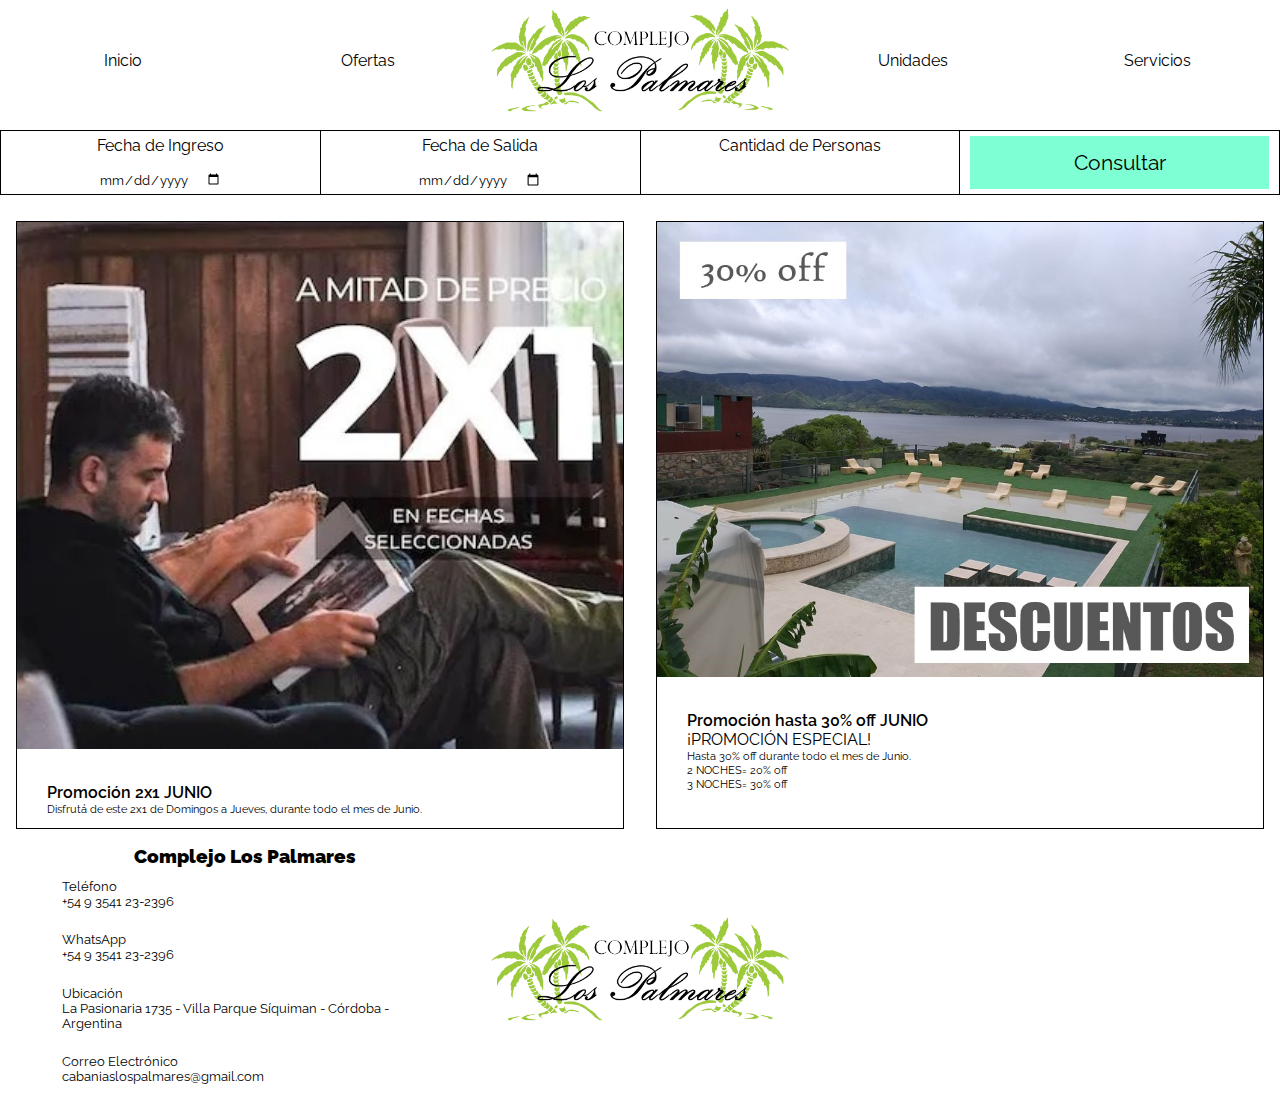
<file: menu-navegacion/Ofertas.html>
<!DOCTYPE html>
<html lang="en">
<head>
    <meta charset="UTF-8">
    <meta http-equiv="X-UA-Compatible" content="IE=edge">
    <meta name="viewport" content="width=device-width, initial-scale=1.0">
    <title>Ofertas - Complejo Los Palmares</title>
    <link href="https://cdn.jsdelivr.net/npm/bootstrap@5.3.0-alpha3/dist/css/bootstrap.min.css" rel="stylesheet" integrity="sha384-KK94CHFLLe+nY2dmCWGMq91rCGa5gtU4mk92HdvYe+M/SXH301p5ILy+dN9+nJOZ" crossorigin="anonymous">
    <link rel="shortcut icon" href="../Media/Favicon.png" type="image/x-icon">
    <link rel="stylesheet" href="../style.css">
    <link rel="preconnect" href="https://fonts.googleapis.com">
    <link rel="preconnect" href="https://fonts.gstatic.com" crossorigin>
    <link href="https://fonts.googleapis.com/css2?family=Raleway:wght@200&display=swap" rel="stylesheet">
</head>

<body>
    <header> <!-- Encabezado de la página -->

        <section>
            <!-- Menú de navegación -->
                <ul class="section__li--inicio">
                    <li><a href="../index.html">Inicio</a></li>
                </ul>
                <ul class="section__li--ofertas">
                    <li><span>Ofertas</span></li>
                </ul>
                <ul class="section__li--unidades">
                    <li><a href="Unidades.html">Unidades</a></li>
                </ul>
                <ul class="section__li--servicios">
                    <li><a href="Servicios.html">Servicios</a></li>
                </ul>
                <ul class="section__li--reservar">
                    <li><a href="Reservar.html">Reservar</a></li>
                </ul>
            
            <!-- Imagen Logotipo de la empresa -->
            <img class="img-header" src="../media/Logo.png" alt="Complejo Los Palmares Logo" width="300px" height="120px">
        </section>

        <form class="index-form" action="" method="post" enctype="application/x-www-form-urlencoded"> <!-- Formulario Consulta de Disponibilidad --> 
            <!-- Bloque 1 - Ingreso -->
            <div id="check-in">
                <label for="Fecha de Ingreso">Fecha de Ingreso</label>
                <input type="date" name="Fecha de Ingreso" id="Fecha de Ingreso">
            </div>
            <!-- Bloque 2 - Salida -->
            <div id="check-out">
                <label for="Fecha de Salida">Fecha de Salida</label>
                <input type="date" name="Fecha de Salida" id="Fecha de Salida">
            </div>
            <!-- Bloque 3 - Cantidad de Personas -->
            <div id="peoples">
                <label for="Cantidad de Personas">Cantidad de Personas</label>
                <input type="number" name="Cantidad de Personas" id="Cantidad de Personas">
            </div>
            <!-- Bloque 4 - Botón Consultar -->
            <div class="header__form--boton">
                <input id="boton-consultar" type="submit" value="Consultar">
            </div>
        </form>
    </header>

    <main class="ofertasmain">
        <a class="ofertasmain__a--2x1" href="">
            <div>
                <img class="img-ofertasmain" src="../media/2x1.jpg" alt="Promoción 2x1">
            </div>
            <div class="ofertasmain__div">
                <div>
                    <Span class="ofertasmain__span--title">Promoción 2x1 JUNIO</Span>
                </div>
                <div>
                    <p class="ofertasmain__span--description">Disfrutá de este 2x1 de Domingos a Jueves, durante todo el mes de Junio.</p>
                </div>
            </div>
        </a>

        <a class="ofertasmain__a--30off" href="">
            <div>
                <img class="img-ofertasmain" src="../media/Descuentos.jpg" alt="Promoción 30% off">
            </div>
            <div class="ofertasmain__div">
                <div>
                    <Span class="ofertasmain__span--title">Promoción hasta 30% off JUNIO</Span>
                </div>
                <div>
                    <p>¡PROMOCIÓN ESPECIAL!</p>
                    <p class="ofertasmain__span--description">Hasta 30% off durante todo el mes de Junio.</p>
                    <p class="ofertasmain__span--description">2 NOCHES= 20% off</p>
                    <p class="ofertasmain__span--description">3 NOCHES= 30% off</p>
                </div>
            </div>
        </a>
    </main>

    <footer class="footer-container"> <!-- Pie de Página -->
        <div class="footer__div--container"> <!-- Contenedor de los bloques internos del pie de página -->
            <div class="footer__div--bloque1"> <!-- Bloque 1 del pie de página - Información de Contacto -->
                <p class="footer__bloque1--title">Complejo Los Palmares</p>
                <ul>
                    <li>
                        <p>Teléfono</p>
                        <a href="tel:+54 9 3541 23-2396">+54 9 3541 23-2396</a>
                    </li>
                    <li>
                        <p>WhatsApp</p>
                        <a href="https://wa.link/g9ne08">+54 9 3541 23-2396</a>
                    </li>
                    <li>
                        <p>Ubicación</p>
                        <a href="https://goo.gl/maps/vZAxzWz28oaCdboi8" class="footer__li--direction">La Pasionaria 1735 - Villa Parque Síquiman - Córdoba - Argentina</a>
                    </li>
                    <li>
                        <p>Correo Electrónico</p>
                        <a href="mailto:cabaniaslospalmares@gmail.com">cabaniaslospalmares@gmail.com</a>
                    </li>
                </ul>
            </div>
            <div> <!-- Bloque 2 del pie de página - Logotipo de la empresa -->
                <img class="footerlogo" src="../media/Logo.png" alt="Complejo Los Palmares Logo" width="300px" height="120px">
            </div>
            <div> <!-- Bloque 3 del pie de página - Mapa interactivo con la ubicación de la empresa -->
                <iframe id="maps" src="https://www.google.com/maps/embed?pb=!1m18!1m12!1m3!1d3406.905085958769!2d-64.48128692524816!3d-31.361598293603343!2m3!1f0!2f0!3f0!3m2!1i1024!2i768!4f13.1!3m3!1m2!1s0x942d644cca1e58b9%3A0x1d246c6cacf33fa3!2sLos%20Palmares!5e0!3m2!1ses-419!2sar!4v1683259956452!5m2!1ses-419!2sar" style="border:0;" allowfullscreen="" loading="lazy" referrerpolicy="no-referrer-when-downgrade"></iframe>
            </div>
        </div>
    </footer>

    <script src="https://cdn.jsdelivr.net/npm/bootstrap@5.3.0-alpha3/dist/js/bootstrap.bundle.min.js" integrity="sha384-ENjdO4Dr2bkBIFxQpeoTz1HIcje39Wm4jDKdf19U8gI4ddQ3GYNS7NTKfAdVQSZe" crossorigin="anonymous"></script>
</body>
</html>
</file>
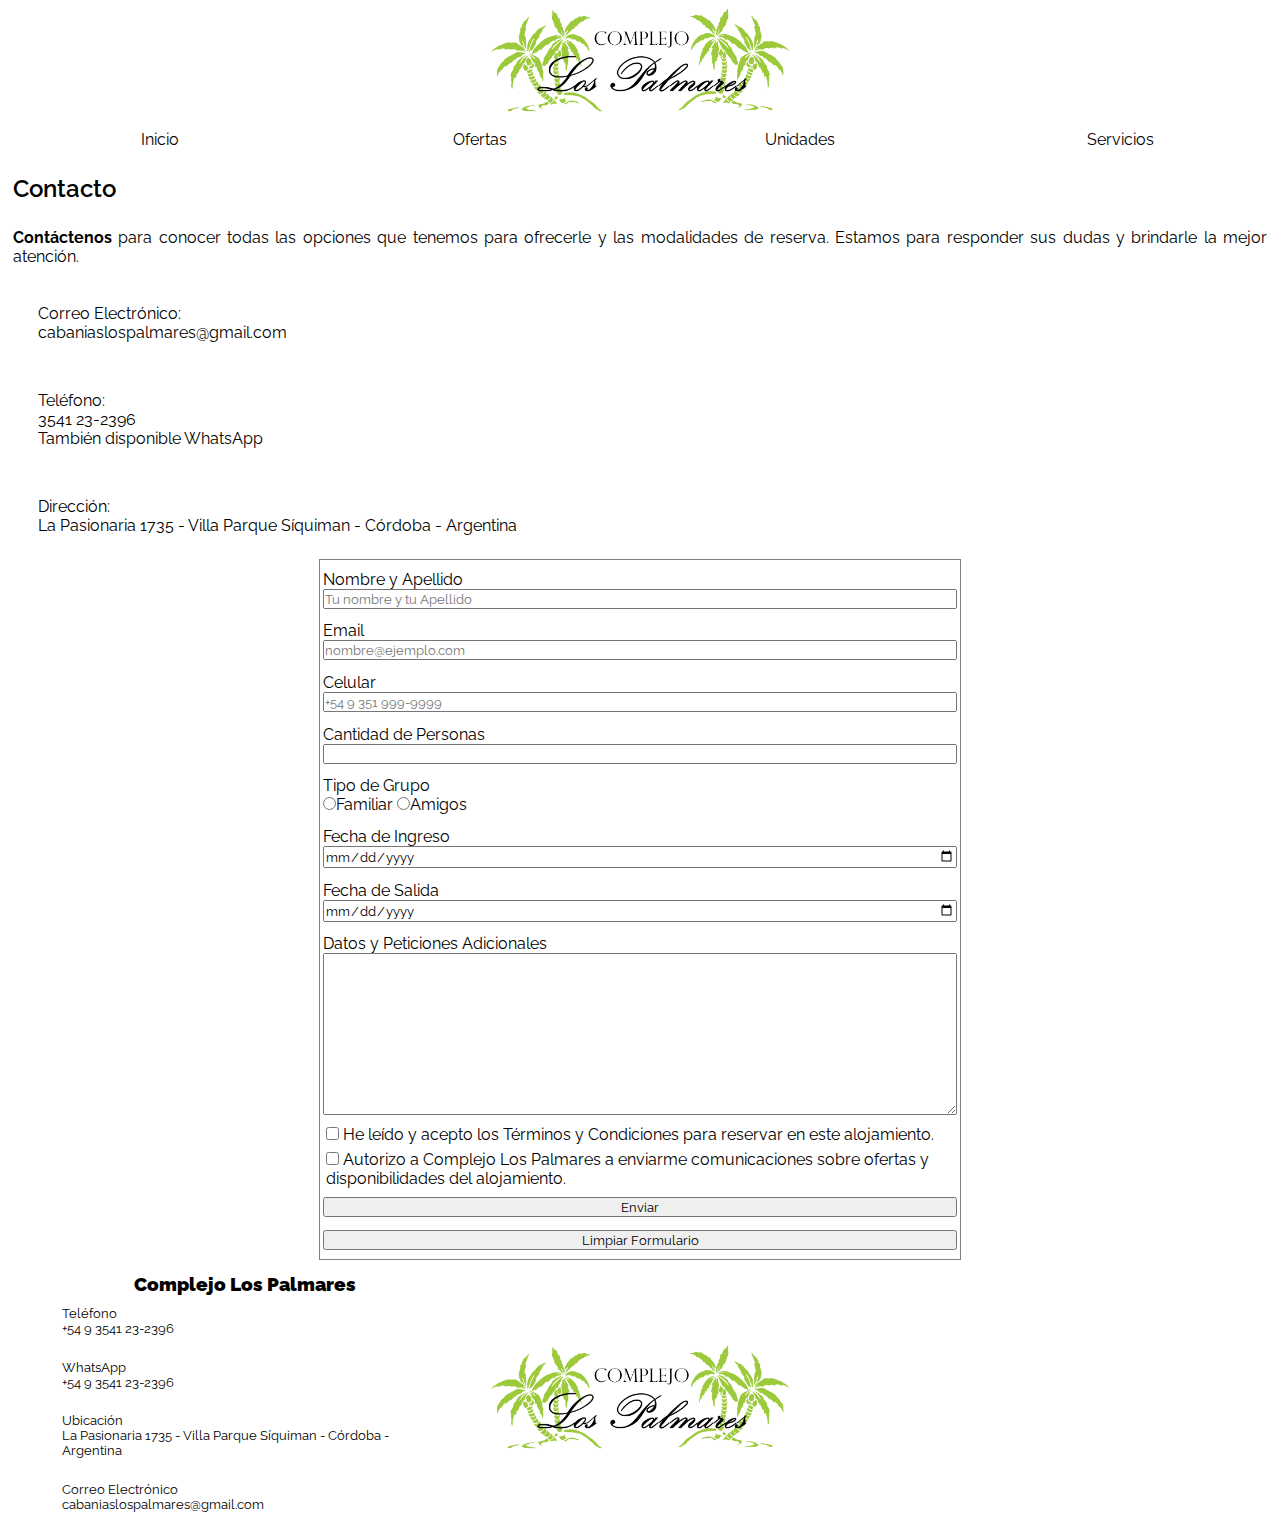
<file: menu-navegacion/Reservar.html>
<!DOCTYPE html>
<html lang="en">
<head>
    <meta charset="UTF-8">
    <meta http-equiv="X-UA-Compatible" content="IE=edge">
    <meta name="viewport" content="width=device-width, initial-scale=1.0">
    <title>Reservar - Complejo Los Palmares</title>

    <link rel="shortcut icon" href="../Media/Favicon.png" type="image/x-icon">
    <link rel="stylesheet" href="../style.css">
    <link rel="preconnect" href="https://fonts.googleapis.com">
    <link rel="preconnect" href="https://fonts.gstatic.com" crossorigin>
    <link href="https://fonts.googleapis.com/css2?family=Raleway:wght@200&display=swap" rel="stylesheet">
</head>

<body>
    <header> <!-- Encabezado de la página -->
        <section class="header__section--reservar">
            <!-- Menú de navegación -->
                <ul class="section__li--inicio">
                    <li><a href="../index.html">Inicio</a></li>
                </ul>
                <ul class="section__li--ofertas">
                    <li><a href="Ofertas.html">Ofertas</a></li>
                </ul>
                <ul class="section__li--unidades">
                    <li><span>Unidades</span></li>
                </ul>
                <ul class="section__li--servicios">
                    <li><a href="Servicios.html">Servicios</a></li>
                </ul>
                <ul class="html-reservar__section--reservar">
                    <li><a href="Reservar.html">Reservar</a></li>
                </ul>
            
            <!-- Imagen Logotipo de la empresa -->
            <img class="img-header" src="../media/Logo.png" alt="Complejo Los Palmares Logo" width="300px" height="120px">
        </section>
    </header>

    
    <main class="reservarmain"> <!-- Información de Contacto -->
        <div>
            <section>
                    <p class="reservarmain__p--title">Contacto</p>
                    <p class="reservarmain__p--description"><strong>Contáctenos</strong> para conocer todas las opciones que tenemos para ofrecerle y las modalidades de reserva. Estamos para responder sus dudas y brindarle la mejor atención.</p>
            </section>
            <section>
                    <ul class="reservarmain__section--ul">
                        <li>
                            <span>Correo Electrónico:</span>
                            <a href="mailto:cabaniaslospalmares@gmail.com" title="Correo Electrónico">cabaniaslospalmares@gmail.com</a>
                        </li>
                        <li>
                            <span>Teléfono:</span>
                            <a href="tel:+5493541232396">3541 23-2396</a>
                            <span>También disponible <a href="https://wa.link/g9ne08">WhatsApp</a></span>
                        </li> 
                        <li>
                            <span>Dirección:</span>
                            <a href="../index.html#maps">La Pasionaria 1735 - Villa Parque Síquiman - Córdoba - Argentina</a>
                        </li>
                    </ul>
            </section>
        </div>

        <section class="reservarmain__section--form">
            <form class="reservarmain__form" action="" method="post" enctype="application/x-www-form-urlencoded">
                <div class="reservarmain__form--div">
                    <label class="reservarmain__form--nombre" for="Nombre">Nombre y Apellido
                        <input type="text" name="Nombre" id="Nombre" placeholder="Tu nombre y tu Apellido"></label>
                    <label class="reservarmain__form--email" for="Email">Email
                        <input type="email" name="Email" id="Email" placeholder="nombre@ejemplo.com"></label>
                    <label class="reservarmain__form--celular" for="Celular">Celular
                        <input type="tel" name="Celular" id="Celular" placeholder="+54 9 351 999-9999"></label>
                    <label class="reservarmain__form--cantidad" for="Cantidad de Personas">Cantidad de Personas
                        <input type="number" name="Cantidad de Personas" id="Cantidad de Personas"></label>
                    <label class="reservarmain__form--grupo" for="Tipo de Grupo">Tipo de Grupo
                        <div>
                        <input type="radio" name="Tipo de Grupo" value="Familiar">Familiar
                        <input type="radio" name="Tipo de Grupo" value="Amigos">Amigos
                        </div>
                    </label>
                    <label class="reservarmain__form--f.ingreso" for="Fecha de Ingreso">Fecha de Ingreso
                        <input type="date" name="Fecha de Ingreso" id="Fecha de Ingreso"></label>
                    <label class="reservarmain__form--f.salida" for="Fecha de Salida">Fecha de Salida
                        <input type="date" name="Fecha de Salida" id="Fecha de Salida"></label>
                    <label class="reservarmain__form--peticiones" for="Datos y Peticiones Adicionales">Datos y Peticiones Adicionales
                        <textarea name="Datos y Peticiones Adicionales" id="Datos y Peticiones Adicionales" cols="30" rows="10"></textarea></label>
                    <div class="reservarmain__form--checkboxs checkboxs-terms">
                        <input type="checkbox" name="Terms&Conditions" id="Terms&Conditions"> He leído y acepto los Términos y Condiciones para reservar en este alojamiento.
                    </div>
                    <div class="reservarmain__form--checkboxs checkboxs-autoriced">
                        <input type="checkbox" name="autoriced" id="autoriced"> Autorizo a Complejo Los Palmares a enviarme comunicaciones sobre ofertas y disponibilidades del alojamiento.
                    </div>
                    <label class="reservarmain__form--b.enviar" for="Enviar">
                        <input type="submit" value="Enviar"></label>
                    <label class="reservarmain__form--b.limpiar" for="Limpiar Formulario"><input type="reset" value="Limpiar Formulario"></label>
                </div>
            </form>
        </section>
       </main>

    <footer class="footer-container"> <!-- Pie de Página -->
        <div class="footer__div--container"> <!-- Contenedor de los bloques internos del pie de página -->
            <div class="footer__div--bloque1"> <!-- Bloque 1 del pie de página - Información de Contacto -->
                <p class="footer__bloque1--title">Complejo Los Palmares</p>
                <ul>
                    <li>
                        <p>Teléfono</p>
                        <a href="tel:+54 9 3541 23-2396">+54 9 3541 23-2396</a>
                    </li>
                    <li>
                        <p>WhatsApp</p>
                        <a href="https://wa.link/g9ne08">+54 9 3541 23-2396</a>
                    </li>
                    <li>
                        <p>Ubicación</p>
                        <a href="https://goo.gl/maps/vZAxzWz28oaCdboi8" class="footer__li--direction">La Pasionaria 1735 - Villa Parque Síquiman - Córdoba - Argentina</a>
                    </li>
                    <li>
                        <p>Correo Electrónico</p>
                        <a href="mailto:cabaniaslospalmares@gmail.com">cabaniaslospalmares@gmail.com</a>
                    </li>
                </ul>
            </div>
            <div> <!-- Bloque 2 del pie de página - Logotipo de la empresa -->
                <img class="footerlogo" src="../media/Logo.png" alt="Complejo Los Palmares Logo" width="300px" height="120px">
            </div>
            <div> <!-- Bloque 3 del pie de página - Mapa interactivo con la ubicación de la empresa -->
                <iframe id="maps" src="https://www.google.com/maps/embed?pb=!1m18!1m12!1m3!1d3406.905085958769!2d-64.48128692524816!3d-31.361598293603343!2m3!1f0!2f0!3f0!3m2!1i1024!2i768!4f13.1!3m3!1m2!1s0x942d644cca1e58b9%3A0x1d246c6cacf33fa3!2sLos%20Palmares!5e0!3m2!1ses-419!2sar!4v1683259956452!5m2!1ses-419!2sar" style="border:0;" allowfullscreen="" loading="lazy" referrerpolicy="no-referrer-when-downgrade"></iframe>
            </div>
        </div>
    </footer>
</body>
</html>
</file>
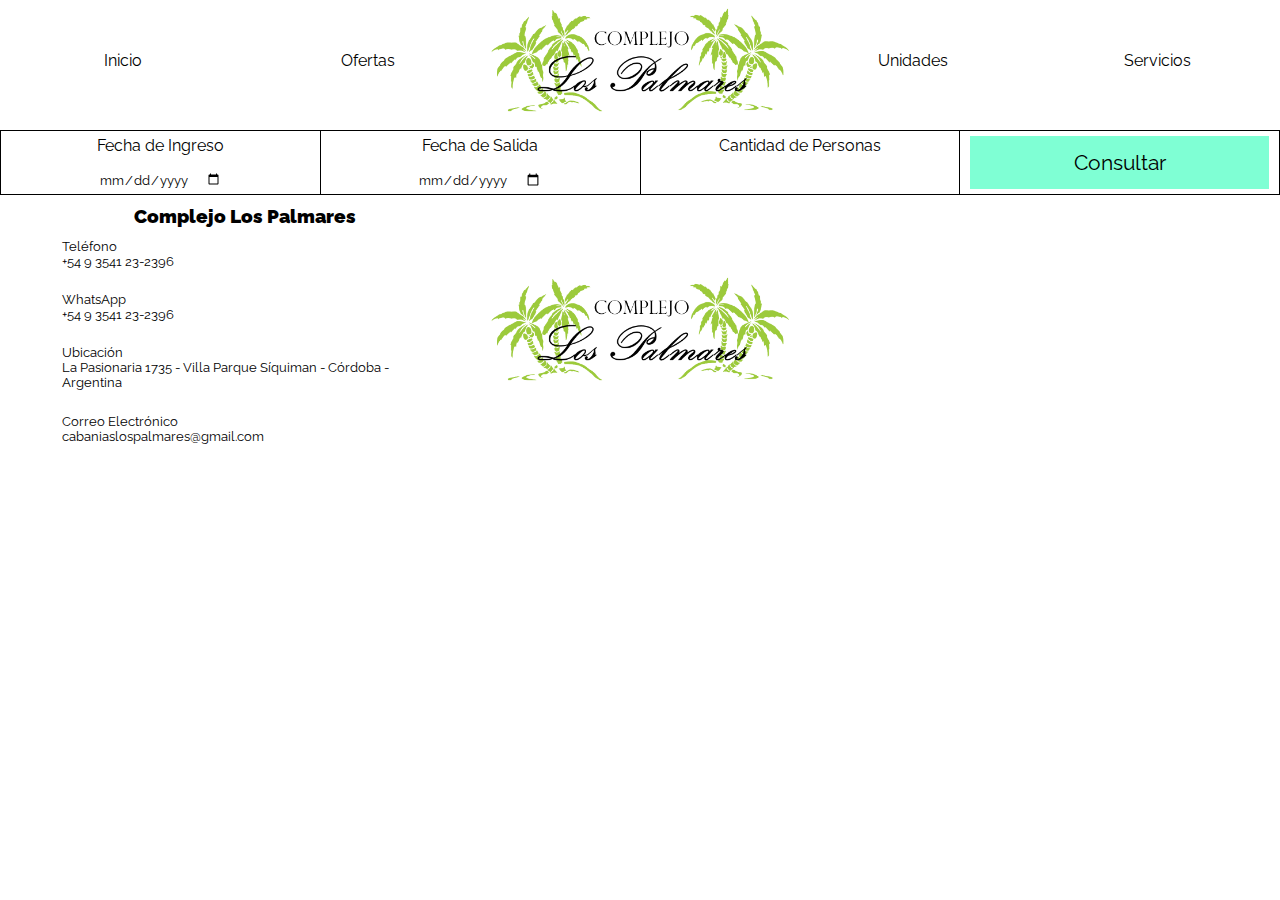
<file: menu-navegacion/Servicios.html>
<!DOCTYPE html>
<html lang="en">
<head>
    <meta charset="UTF-8">
    <meta http-equiv="X-UA-Compatible" content="IE=edge">
    <meta name="viewport" content="width=device-width, initial-scale=1.0">
    <title>Servicios - Complejo Los Palmares</title>

    <link rel="shortcut icon" href="../Media/Favicon.png" type="image/x-icon">
    <link rel="stylesheet" href="../style.css">
    <link rel="preconnect" href="https://fonts.googleapis.com">
    <link rel="preconnect" href="https://fonts.gstatic.com" crossorigin>
    <link href="https://fonts.googleapis.com/css2?family=Raleway:wght@200&display=swap" rel="stylesheet">
</head>

<body>
    <header> <!-- Encabezado de la página -->

        <section>
            <!-- Menú de navegación -->
                <ul class="section__li--inicio">
                    <li><a href="../index.html">Inicio</a></li>
                </ul>
                <ul class="section__li--ofertas">
                    <li><a href="Ofertas.html">Ofertas</a></li>
                </ul>
                <ul class="section__li--unidades">
                    <li><a href="Unidades.html">Unidades</a></li>
                </ul>
                <ul class="section__li--servicios">
                    <li><span>Servicios</span></li>
                </ul>
                <ul class="section__li--reservar">
                    <li><a href="Reservar.html">Reservar</a></li>
                </ul>
            
            <!-- Imagen Logotipo de la empresa -->
            <img class="img-header" src="../media/Logo.png" alt="Complejo Los Palmares Logo" width="300px" height="120px">
        </section>

        <form class="index-form" action="" method="post" enctype="application/x-www-form-urlencoded"> <!-- Formulario Consulta de Disponibilidad --> 
            <!-- Bloque 1 - Ingreso -->
            <div id="check-in">
                <label for="Fecha de Ingreso">Fecha de Ingreso</label>
                <input type="date" name="Fecha de Ingreso" id="Fecha de Ingreso">
            </div>
            <!-- Bloque 2 - Salida -->
            <div id="check-out">
                <label for="Fecha de Salida">Fecha de Salida</label>
                <input type="date" name="Fecha de Salida" id="Fecha de Salida">
            </div>
            <!-- Bloque 3 - Cantidad de Personas -->
            <div id="peoples">
                <label for="Cantidad de Personas">Cantidad de Personas</label>
                <input type="number" name="Cantidad de Personas" id="Cantidad de Personas">
            </div>
            <!-- Bloque 4 - Botón Consultar -->
            <div class="header__form--boton">
                <input id="boton-consultar" type="submit" value="Consultar">
            </div>
        </form>
    </header>

    <footer class="footer-container"> <!-- Pie de Página -->
        <div class="footer__div--container"> <!-- Contenedor de los bloques internos del pie de página -->
            <div class="footer__div--bloque1"> <!-- Bloque 1 del pie de página - Información de Contacto -->
                <p class="footer__bloque1--title">Complejo Los Palmares</p>
                <ul>
                    <li>
                        <p>Teléfono</p>
                        <a href="tel:+54 9 3541 23-2396">+54 9 3541 23-2396</a>
                    </li>
                    <li>
                        <p>WhatsApp</p>
                        <a href="https://wa.link/g9ne08">+54 9 3541 23-2396</a>
                    </li>
                    <li>
                        <p>Ubicación</p>
                        <a href="https://goo.gl/maps/vZAxzWz28oaCdboi8" class="footer__li--direction">La Pasionaria 1735 - Villa Parque Síquiman - Córdoba - Argentina</a>
                    </li>
                    <li>
                        <p>Correo Electrónico</p>
                        <a href="mailto:cabaniaslospalmares@gmail.com">cabaniaslospalmares@gmail.com</a>
                    </li>
                </ul>
            </div>
            <div> <!-- Bloque 2 del pie de página - Logotipo de la empresa -->
                <img class="footerlogo" src="../media/Logo.png" alt="Complejo Los Palmares Logo" width="300px" height="120px">
            </div>
            <div> <!-- Bloque 3 del pie de página - Mapa interactivo con la ubicación de la empresa -->
                <iframe id="maps" src="https://www.google.com/maps/embed?pb=!1m18!1m12!1m3!1d3406.905085958769!2d-64.48128692524816!3d-31.361598293603343!2m3!1f0!2f0!3f0!3m2!1i1024!2i768!4f13.1!3m3!1m2!1s0x942d644cca1e58b9%3A0x1d246c6cacf33fa3!2sLos%20Palmares!5e0!3m2!1ses-419!2sar!4v1683259956452!5m2!1ses-419!2sar" style="border:0;" allowfullscreen="" loading="lazy" referrerpolicy="no-referrer-when-downgrade"></iframe>
            </div>
        </div>
    </footer>
</body>
</html>
</file>
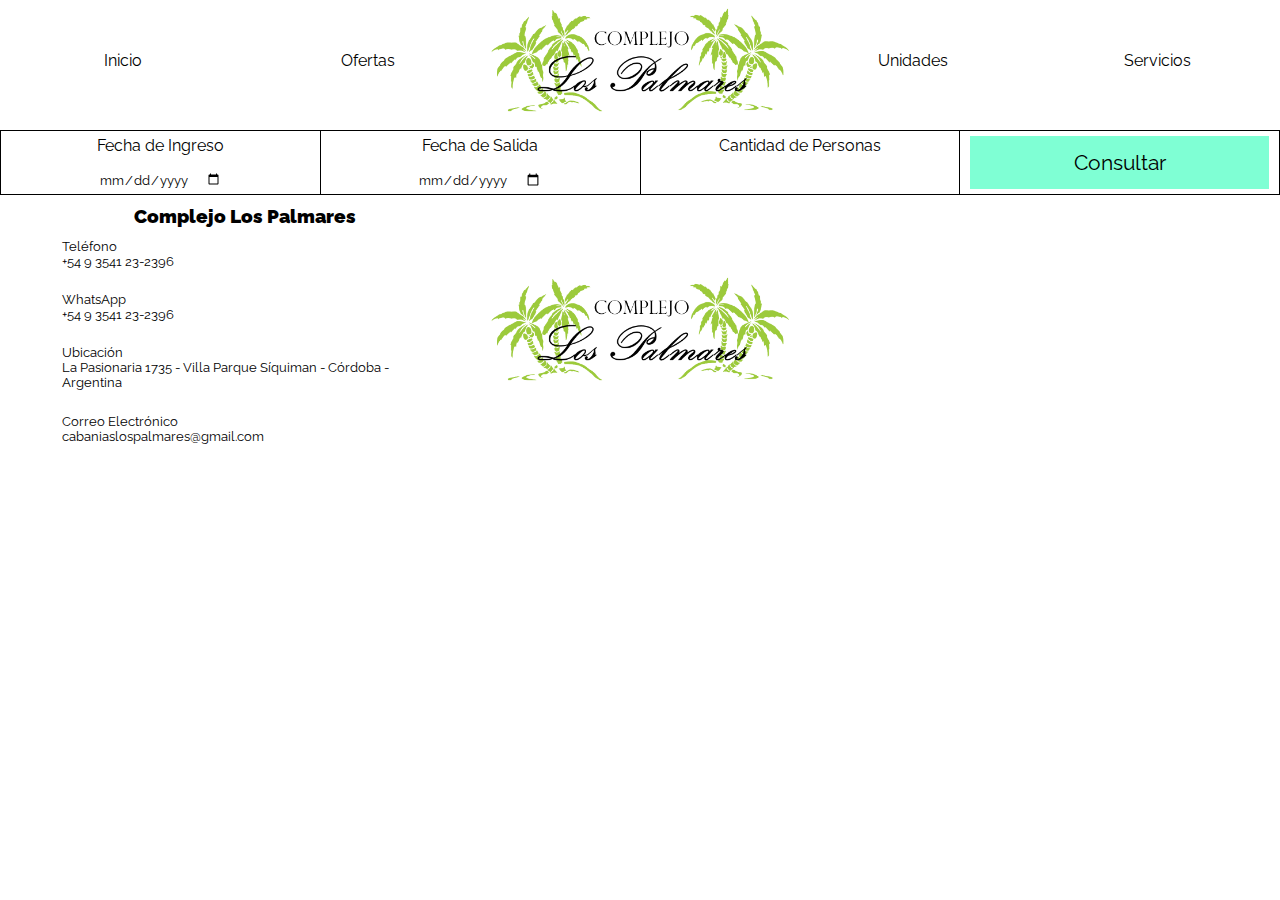
<file: menu-navegacion/Unidades.html>
<!DOCTYPE html>
<html lang="en">
<head>
    <meta charset="UTF-8">
    <meta http-equiv="X-UA-Compatible" content="IE=edge">
    <meta name="viewport" content="width=device-width, initial-scale=1.0">
    <title>Unidades - Complejo Los Palmares</title>

    <link rel="shortcut icon" href="../Media/Favicon.png" type="image/x-icon">
    <link rel="shortcut icon" href="../Media/Favicon.png" type="image/x-icon">
    <link rel="stylesheet" href="../style.css">
    <link rel="preconnect" href="https://fonts.googleapis.com">
    <link rel="preconnect" href="https://fonts.gstatic.com" crossorigin>
    <link href="https://fonts.googleapis.com/css2?family=Raleway:wght@200&display=swap" rel="stylesheet">
</head>
<body>
    <header> <!-- Encabezado de la página -->

        <section>
            <!-- Menú de navegación -->
                <ul class="section__li--inicio">
                    <li><a href="../index.html">Inicio</a></li>
                </ul>
                <ul class="section__li--ofertas">
                    <li><a href="Ofertas.html">Ofertas</a></li>
                </ul>
                <ul class="section__li--unidades">
                    <li><span>Unidades</span></li>
                </ul>
                <ul class="section__li--servicios">
                    <li><a href="Servicios.html">Servicios</a></li>
                </ul>
                <ul class="section__li--reservar">
                    <li><a href="Reservar.html">Reservar</a></li>
                </ul>
            
            <!-- Imagen Logotipo de la empresa -->
            <img class="img-header" src="../media/Logo.png" alt="Complejo Los Palmares Logo" width="300px" height="120px">
        </section>

        <form class="index-form" action="" method="post" enctype="application/x-www-form-urlencoded"> <!-- Formulario Consulta de Disponibilidad --> 
            <!-- Bloque 1 - Ingreso -->
            <div id="check-in">
                <label for="Fecha de Ingreso">Fecha de Ingreso</label>
                <input type="date" name="Fecha de Ingreso" id="Fecha de Ingreso">
            </div>
            <!-- Bloque 2 - Salida -->
            <div id="check-out">
                <label for="Fecha de Salida">Fecha de Salida</label>
                <input type="date" name="Fecha de Salida" id="Fecha de Salida">
            </div>
            <!-- Bloque 3 - Cantidad de Personas -->
            <div id="peoples">
                <label for="Cantidad de Personas">Cantidad de Personas</label>
                <input type="number" name="Cantidad de Personas" id="Cantidad de Personas">
            </div>
            <!-- Bloque 4 - Botón Consultar -->
            <div class="header__form--boton">
                <input id="boton-consultar" type="submit" value="Consultar">
            </div>
        </form>
    </header>

    <footer class="footer-container"> <!-- Pie de Página -->
        <div class="footer__div--container"> <!-- Contenedor de los bloques internos del pie de página -->
            <div class="footer__div--bloque1"> <!-- Bloque 1 del pie de página - Información de Contacto -->
                <p class="footer__bloque1--title">Complejo Los Palmares</p>
                <ul>
                    <li>
                        <p>Teléfono</p>
                        <a href="tel:+54 9 3541 23-2396">+54 9 3541 23-2396</a>
                    </li>
                    <li>
                        <p>WhatsApp</p>
                        <a href="https://wa.link/g9ne08">+54 9 3541 23-2396</a>
                    </li>
                    <li>
                        <p>Ubicación</p>
                        <a href="https://goo.gl/maps/vZAxzWz28oaCdboi8" class="footer__li--direction">La Pasionaria 1735 - Villa Parque Síquiman - Córdoba - Argentina</a>
                    </li>
                    <li>
                        <p>Correo Electrónico</p>
                        <a href="mailto:cabaniaslospalmares@gmail.com">cabaniaslospalmares@gmail.com</a>
                    </li>
                </ul>
            </div>
            <div> <!-- Bloque 2 del pie de página - Logotipo de la empresa -->
                <img class="footerlogo" src="../media/Logo.png" alt="Complejo Los Palmares Logo" width="300px" height="120px">
            </div>
            <div> <!-- Bloque 3 del pie de página - Mapa interactivo con la ubicación de la empresa -->
                <iframe id="maps" src="https://www.google.com/maps/embed?pb=!1m18!1m12!1m3!1d3406.905085958769!2d-64.48128692524816!3d-31.361598293603343!2m3!1f0!2f0!3f0!3m2!1i1024!2i768!4f13.1!3m3!1m2!1s0x942d644cca1e58b9%3A0x1d246c6cacf33fa3!2sLos%20Palmares!5e0!3m2!1ses-419!2sar!4v1683259956452!5m2!1ses-419!2sar" style="border:0;" allowfullscreen="" loading="lazy" referrerpolicy="no-referrer-when-downgrade"></iframe>
            </div>
        </div>
    </footer>
</body>
</html>
</file>
<file: style.css>
* {
    font-family: 'Raleway', sans-serif;
    margin: 0;
    padding: 0;
}

/* Comienzo de estilo del menú del Header */

header {
    background-color: white;
    top: 0;
    z-index: 2;
}

header section {
    display: grid;
    margin: 0 0 10px 0;
    justify-items: center;
    align-items: center;
    row-gap: 10px;
    grid-template-columns: 1fr 1fr 1fr 1fr 1fr;
    grid-template-areas:
        "imagen imagen imagen imagen imagen"
        "inicio ofertas reservar unidades servicios";
}

header section ul {
    display: flex;
    flex-direction: row;
    justify-content: center;
    align-items: center;
    padding: 0;
}

header li {
    list-style-type: none;
}

header li a {
    text-decoration: none;
    color: black;
}

.img-header {
    display: flex;
}

.header__section--reservar {
    display: grid;
    margin: 0 0 10px 0;
    justify-items: center;
    align-items: center;
    row-gap: 10px;
    grid-template-columns: 1fr 1fr 1fr 1fr;
    grid-template-areas:
        "imagen imagen imagen imagen"
        "inicio ofertas unidades servicios";
}

.html-reservar__section--reservar {
    display: none;
}

    /* Inicio Grid Areas Header */

    .img-header{
        grid-area: imagen;
    }

    .section__li--inicio{
        grid-area: inicio;
    }

    .section__li--ofertas{
        grid-area: ofertas;
    }

    .section__li--unidades{
        grid-area: unidades;
    }

    .section__li--servicios{
        grid-area: servicios;
    }

    .section__li--reservar{
        grid-area: reservar;
    }

/* Medias Queries Header Section */

@media (min-width: 768px){
    header {
        position: sticky;
    }

    header section {
        display: grid;
        margin-bottom: 5px;
        justify-items: center;
        align-items: center;
        row-gap: 10px;
        grid-template-columns: 1fr 1fr 1fr 1fr 1fr;
        grid-template-areas:
            "inicio ofertas imagen unidades servicios";
    }

    .section__li--reservar{
        display: none;
    }
}

/* Inicio estilo formulario de consulta de disponibilidad. */

.index-form {
    display: none;
}

.index-form div {
    display: flex;
    flex-direction: column;
    padding: 5px 10px 5px 10px;
    border-style: solid;
    border-width: thin;
    width: 25%;
    align-items: center;
}

#check-out {
    border-left: 0;
    border-right: 0;
}

#peoples {
    border-right: 0;
}

#boton-consultar {
    background-color: aquamarine;
    width: 100%;
    height: 100%;
    font-size: 130%;
    margin: 0;
    padding: 0;
}

#boton-consultar:hover {
    font-weight: 600;
}

.index-form label {
    display: flex;
    align-items: flex-start;
}

.index-form input {
    display: flex;
    align-items: flex-end;
    justify-content: center;
    border: none;
    width: 100%;
    height: 70%;
}

/* Medias Queries Formulario */

@media (min-width: 768px) {
    .index-form {
        display: flex;
        flex-direction: row;
        justify-content: space-between;
        height: 65px;
        margin: 10px 0 10px 0;
    }
}

/* Fin estilo formulario de consulta de disponibilidad. */

/* Fin de estilo del menú del header */

/* Inicio estilo main. */

.indexmain {
    display: grid;
    grid-template-columns: 1fr;
    font-size: 1em;
}

.indexmain__section--information{
    display: grid;
    position: relative;
}

.indexmain__img--outdoor {
    width: 100%;
}

.indexmain__div--information {
    display: flex;
    flex-direction: column;
    position: absolute;
    color: white;
    align-self: flex-end;
    margin-bottom: 2em;
    font-size: 70%;
}

.indexmain__p--phone {
    margin-bottom: 0;
}

.indexmain__a--phone {
    text-decoration: none;
    color: white;
}

.indexmain__section--description {
    margin:0 1em 2em 1em;
}

.indexmain__section--article {
    text-align: justify;
}

.section__h2--title {
    text-align: left;
    margin-bottom: 1em;
}

.ofertasmain {
    display: grid;
}

.ofertasmain__a--2x1 {
    text-decoration: none;
    color: black;
    margin: 1em;
    border-style: solid;
    border-width: thin;
}

.ofertasmain__a--30off {
    text-decoration: none;
    color: black;
    margin: 1em;
    border-style: solid;
    border-width: thin;
}

.img-ofertasmain {
    width: 100%;
}

.ofertasmain__div {
    padding: 5% 5% 2% 5%;
}

.ofertasmain__span--title {
    font-size: 100%;
    font-weight: 600;
}

.ofertasmain__span--description {
    font-size: 70%;
    margin: 0;
}

.reservarmain {
    display: grid;
    margin: 1%;
}

.reservarmain__p--title {
    font-size: 150%;
    font-weight: 600;
    padding: 1% 0 1% 0;
}

.reservarmain__p--description {
    text-align: justify;
    padding: 1% 0 1% 0;
}

.reservarmain__section--ul {
    margin-left: 2%;
}

.reservarmain__section--ul li {
    display: flex;
    flex-direction: column;
    padding: 2% 0;
}

.reservarmain__section--ul li a {
    text-decoration: none;
    color: black;
}

.reservarmain__section--form {
    display: flex;
    flex-direction: column;
    flex-wrap: wrap;
    align-content: center;
}

.reservarmain__form {
    border-style: solid;
    border-color: gray;
    border-width: 1px;
}

.reservarmain__form--div {
    padding: 3px;
}

.reservarmain__form label {
    padding: 1% 0 1% 0;
    display: flex;
    flex-direction: column;
}

.reservarmain__form--checkboxs {
    padding: 3px;
}

/* Grid Areas Main */

.ofertasmain__a--2x1 {
    grid-area: 2x1;
}

.ofertasmain__a--30off {
    grid-area: 30off;
}

.reservarmain__form--nombre {
    grid-area: nombre;
}

.reservarmain__form--email {
    grid-area: email;
}

.reservarmain__form--celular {
    grid-area: celular;
}

.reservarmain__form--cantidad {
    grid-area: cantidad;
}

.reservarmain__form--grupo {
    grid-area: grupo;
}

.reservarmain__form--f.ingreso {
    grid-area: ingreso;
}

.reservarmain__form--f.salida {
    grid-area: salida;
}

.reservarmain__form--peticiones {
    grid-area: peticiones;
}

.checkboxs-terms {
    grid-area: terms;
}

.checkboxs-autoriced {
    grid-area: autoriced;
}

.reservarmain__form--b.enviar {
    grid-area: enviar;
}

.reservarmain__form--b.limpiar {
    grid-area: limpiar;
}

/* Medias Queries Main */

@media (min-width: 768px){
    .indexmain__div--information {
        display: flex;
        flex-direction: column;
        position: absolute;
        color: white;
        align-self: flex-end;
        margin-bottom: 3em;
        margin-left: 3em;
    }

    .ofertasmain {
        grid-template-columns: 1fr 1fr;
        grid-template-areas: "2x1 30off";
    }
        
    .ofertasmain__a {
        text-decoration: none;
        color: black;
        margin: 1em;
        border-style: solid;
        border-width: thin;
    }
    
    .ofertasmain__div {
        padding: 5% 5% 2% 5%;
    }
    
    .ofertasmain__span--title {
        font-size: 100%;
        font-weight: 600;
    }
    
    .ofertasmain__span--description {
        font-size: 70%;
        margin: 0;
    }

    .reservarmain__form {
        width: 50vw;
    }
}

/* Fin estilo main */

/* Inicio Estilo Footer */

.footer-container{
    display: flex;
    justify-content: center;
    font-size: 80%;
}

.footer__div--bloque1{
    display: flex;
    flex-direction: column;
}

.footer__bloque1--title{
    font-size: 150%;
    font-weight: 900;
    text-align: center;
    margin-bottom: 0;
}

footer a {
    text-decoration: none;
    color: black;
}

footer ul {
    display: flex;
    flex-direction: column;
    list-style-type: none;
    padding: 0%;
}

footer li {
    display: flex;
    flex-direction: column;
    padding: 3%;
}

footer ul p {
    margin-bottom: 0;
}

/* Grid Areas footer */

.footer__div--bloque1{
    grid-area: bloque1;
}

.footer__div--bloque2{
    grid-area: bloque2;
}

.footer__div--bloque3{
    grid-area: bloque3;
}

/* Medias Queries footer */

@media (min-width: 768px) {
    .footer-container {
    display: grid;
    }

    footer div div {
        margin: 0;
        padding: 0;
    }

    .footer__div--container{
        display: grid;
        grid-template-columns: 1fr 1fr 1fr;
        grid-template-areas:
            "bloque1 bloque2 bloque3";
        column-gap: 5px;
        align-items: center;
        justify-items: center;
    }

    footer li {
    align-items: left;
    }

    #maps {
        width: 100%;
    }
}

@media (max-width: 767px) {
    .footerlogo {
        display: none;
    }
    
    #maps {
        display: none;
    }

    footer li {
    align-items: center;
    }

    .footer__li--direction {
        text-align: center;
    }
}

/* Fin Estilo footer */
</file>
